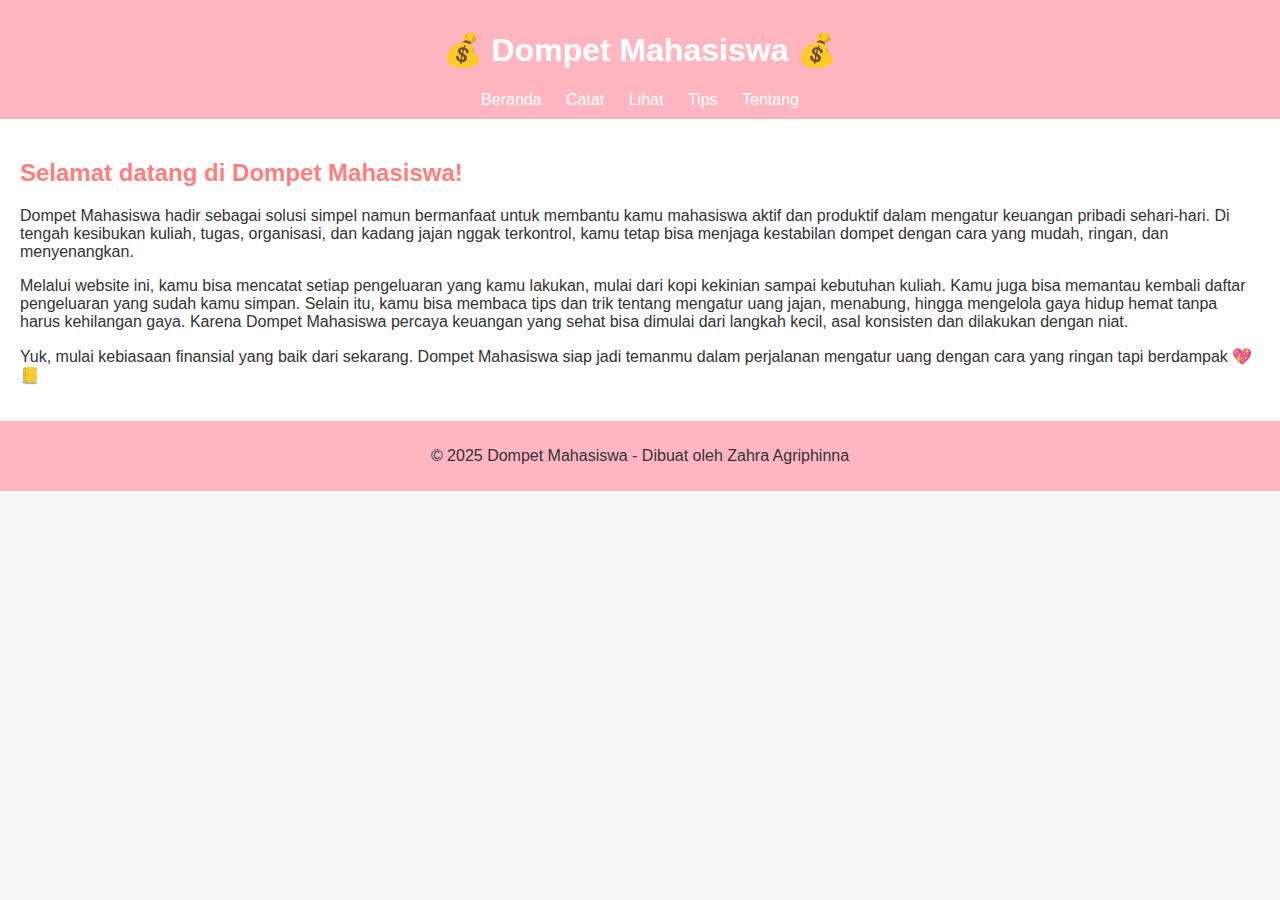
<file: index.html>
<!DOCTYPE html>
<html lang="id">
<head>
  <meta charset="UTF-8" />
  <meta name="viewport" content="width=device-width, initial-scale=1.0" />
  <title>Dompet Mahasiswa</title>
  <link rel="stylesheet" href="style.css" />
</head>
<body>
  <header>
    <h1>💰 Dompet Mahasiswa 💰</h1>
    <nav>
      <a href="index.html">Beranda</a>
      <a href="catat.html">Catat</a>
      <a href="lihat.html">Lihat</a>
      <a href="tips.html">Tips</a>
      <a href="tentang.html">Tentang</a>
    </nav>
  </header>

  <main>
    <h2>Selamat datang di Dompet Mahasiswa!</h2>
    <p>
        Dompet Mahasiswa hadir sebagai solusi simpel namun bermanfaat untuk membantu kamu mahasiswa aktif dan produktif dalam mengatur keuangan pribadi sehari-hari. Di tengah kesibukan kuliah, tugas, organisasi, dan kadang jajan nggak terkontrol, kamu tetap bisa menjaga kestabilan dompet dengan cara yang mudah, ringan, dan menyenangkan.
      </p>
      <p>
        Melalui website ini, kamu bisa mencatat setiap pengeluaran yang kamu lakukan, mulai dari kopi kekinian sampai kebutuhan kuliah. Kamu juga bisa memantau kembali daftar pengeluaran yang sudah kamu simpan. Selain itu, kamu bisa membaca tips dan trik tentang mengatur uang jajan, menabung, hingga mengelola gaya hidup hemat tanpa harus kehilangan gaya. Karena Dompet Mahasiswa percaya keuangan yang sehat bisa dimulai dari langkah kecil, asal konsisten dan dilakukan dengan niat.
      </p>
      <p>
        Yuk, mulai kebiasaan finansial yang baik dari sekarang. Dompet Mahasiswa siap jadi temanmu dalam perjalanan mengatur uang dengan cara yang ringan tapi berdampak 💖📒
      </p>
  </main>

  <footer>
    <p>&copy; 2025 Dompet Mahasiswa - Dibuat oleh Zahra Agriphinna</p>
  </footer>
</body>
</html>
</file>
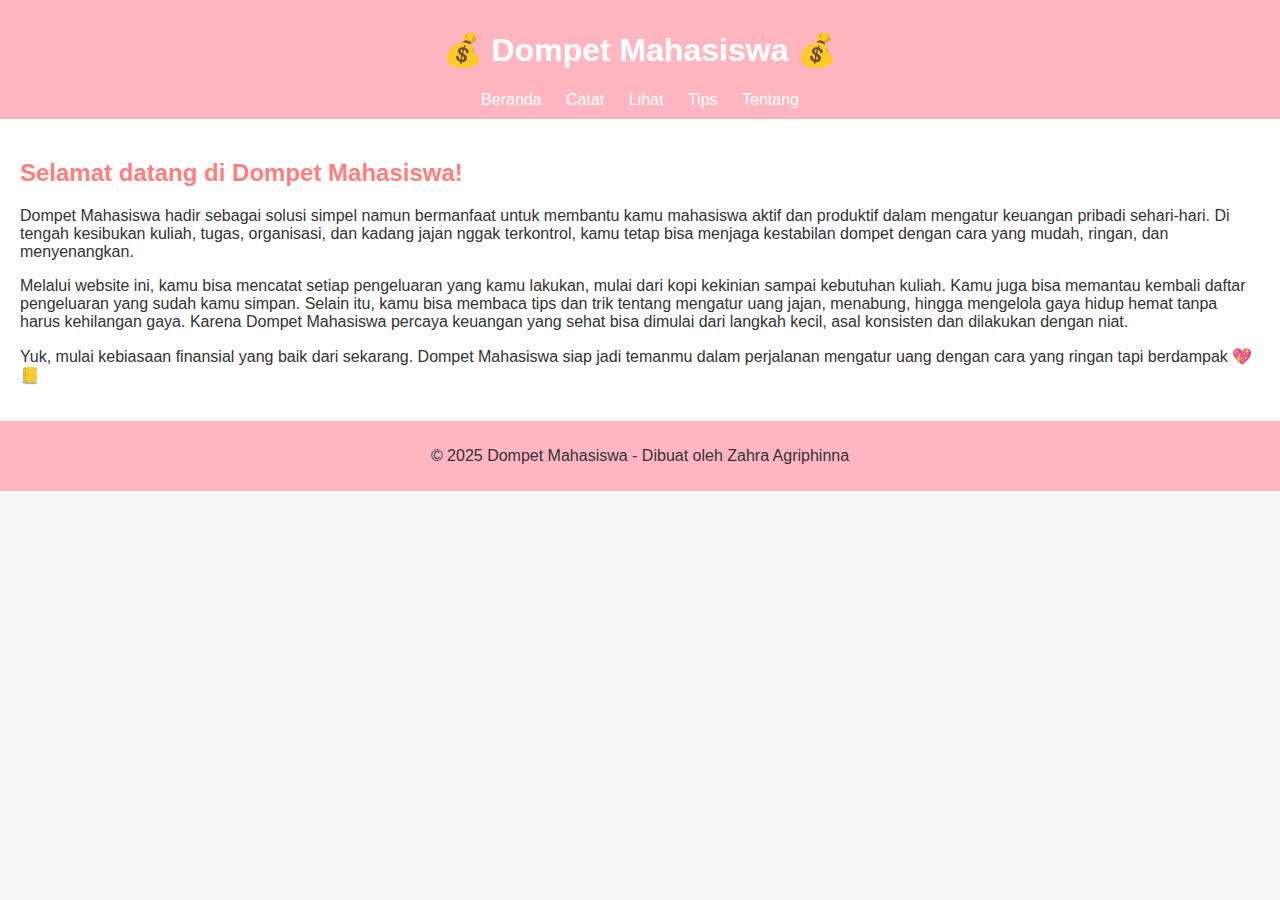
<file: utp/index.html>
<!DOCTYPE html>
<html lang="id">
<head>
  <meta charset="UTF-8" />
  <meta name="viewport" content="width=device-width, initial-scale=1.0" />
  <title>Dompet Mahasiswa</title>
  <link rel="stylesheet" href="style.css" />
</head>
<body>
  <header>
    <h1>💰 Dompet Mahasiswa 💰</h1>
    <nav>
      <a href="index.html">Beranda</a>
      <a href="catat.html">Catat</a>
      <a href="lihat.html">Lihat</a>
      <a href="tips.html">Tips</a>
      <a href="tentang.html">Tentang</a>
    </nav>
  </header>

  <main>
    <h2>Selamat datang di Dompet Mahasiswa!</h2>
    <p>
        Dompet Mahasiswa hadir sebagai solusi simpel namun bermanfaat untuk membantu kamu mahasiswa aktif dan produktif dalam mengatur keuangan pribadi sehari-hari. Di tengah kesibukan kuliah, tugas, organisasi, dan kadang jajan nggak terkontrol, kamu tetap bisa menjaga kestabilan dompet dengan cara yang mudah, ringan, dan menyenangkan.
      </p>
      <p>
        Melalui website ini, kamu bisa mencatat setiap pengeluaran yang kamu lakukan, mulai dari kopi kekinian sampai kebutuhan kuliah. Kamu juga bisa memantau kembali daftar pengeluaran yang sudah kamu simpan. Selain itu, kamu bisa membaca tips dan trik tentang mengatur uang jajan, menabung, hingga mengelola gaya hidup hemat tanpa harus kehilangan gaya. Karena Dompet Mahasiswa percaya keuangan yang sehat bisa dimulai dari langkah kecil, asal konsisten dan dilakukan dengan niat.
      </p>
      <p>
        Yuk, mulai kebiasaan finansial yang baik dari sekarang. Dompet Mahasiswa siap jadi temanmu dalam perjalanan mengatur uang dengan cara yang ringan tapi berdampak 💖📒
      </p>
  </main>

  <footer>
    <p>&copy; 2025 Dompet Mahasiswa - Dibuat oleh Zahra Agriphinna</p>
  </footer>
</body>
</html>
</file>
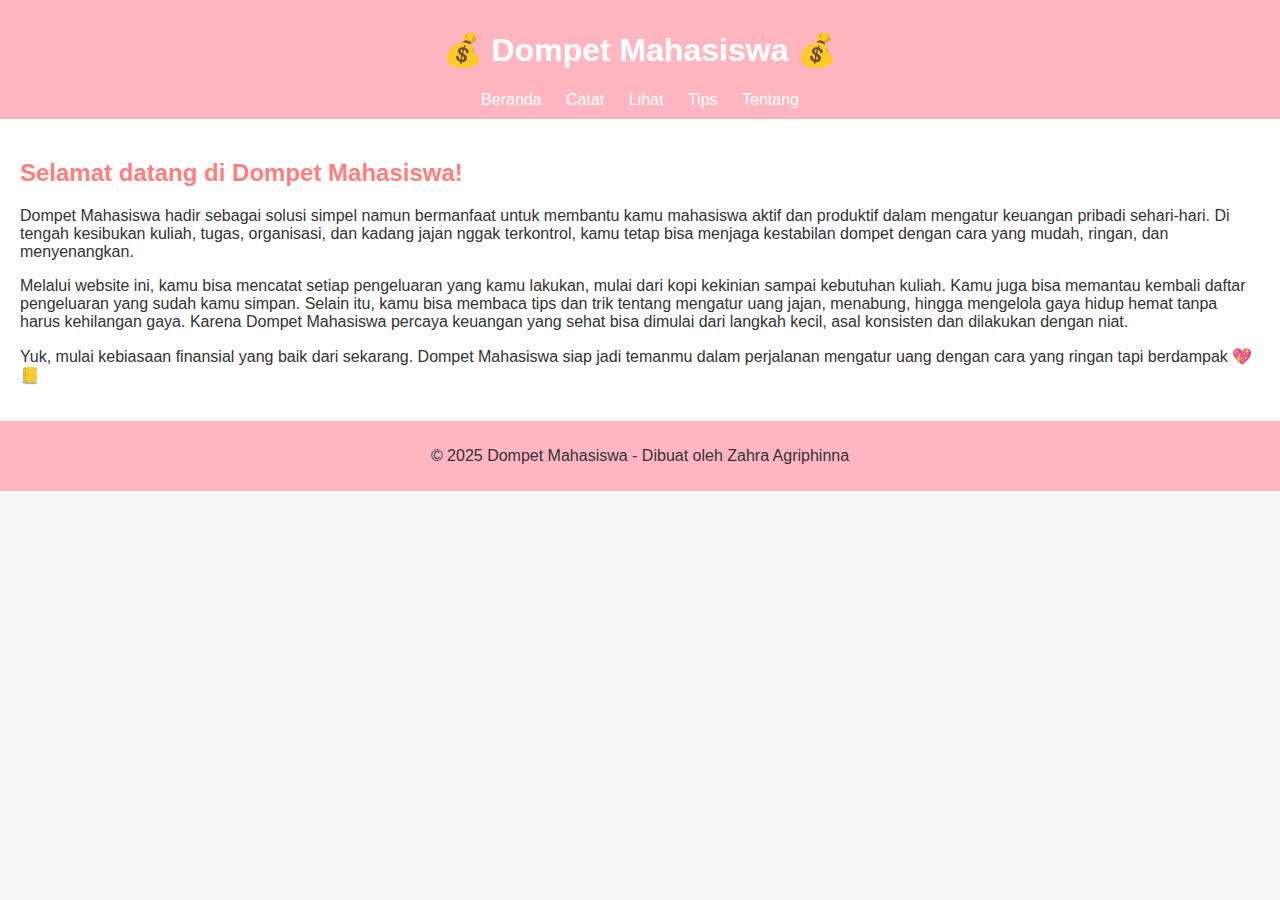
<file: utpweb/index.html>
<!DOCTYPE html>
<html lang="id">
<head>
  <meta charset="UTF-8" />
  <meta name="viewport" content="width=device-width, initial-scale=1.0" />
  <title>Dompet Mahasiswa</title>
  <link rel="stylesheet" href="style.css"/>
</head>
<body>
  <header>
    <h1>💰 Dompet Mahasiswa 💰</h1>
    <nav>
      <a href="index.html">Beranda</a>
      <a href="catat.html">Catat</a>
      <a href="lihat.html">Lihat</a>
      <a href="tips.html">Tips</a>
      <a href="tentang.html">Tentang</a>
    </nav>
  </header>

  <main>
    <h2>Selamat datang di Dompet Mahasiswa!</h2>
    <p>
        Dompet Mahasiswa hadir sebagai solusi simpel namun bermanfaat untuk membantu kamu mahasiswa aktif dan produktif dalam mengatur keuangan pribadi sehari-hari. Di tengah kesibukan kuliah, tugas, organisasi, dan kadang jajan nggak terkontrol, kamu tetap bisa menjaga kestabilan dompet dengan cara yang mudah, ringan, dan menyenangkan.
      </p>
      <p>
        Melalui website ini, kamu bisa mencatat setiap pengeluaran yang kamu lakukan, mulai dari kopi kekinian sampai kebutuhan kuliah. Kamu juga bisa memantau kembali daftar pengeluaran yang sudah kamu simpan. Selain itu, kamu bisa membaca tips dan trik tentang mengatur uang jajan, menabung, hingga mengelola gaya hidup hemat tanpa harus kehilangan gaya. Karena Dompet Mahasiswa percaya keuangan yang sehat bisa dimulai dari langkah kecil, asal konsisten dan dilakukan dengan niat.
      </p>
      <p>
        Yuk, mulai kebiasaan finansial yang baik dari sekarang. Dompet Mahasiswa siap jadi temanmu dalam perjalanan mengatur uang dengan cara yang ringan tapi berdampak 💖📒
      </p>
  </main>

  <footer>
    <p>&copy; 2025 Dompet Mahasiswa - Dibuat oleh Zahra Agriphinna</p>
  </footer>
</body>
</html>
</file>
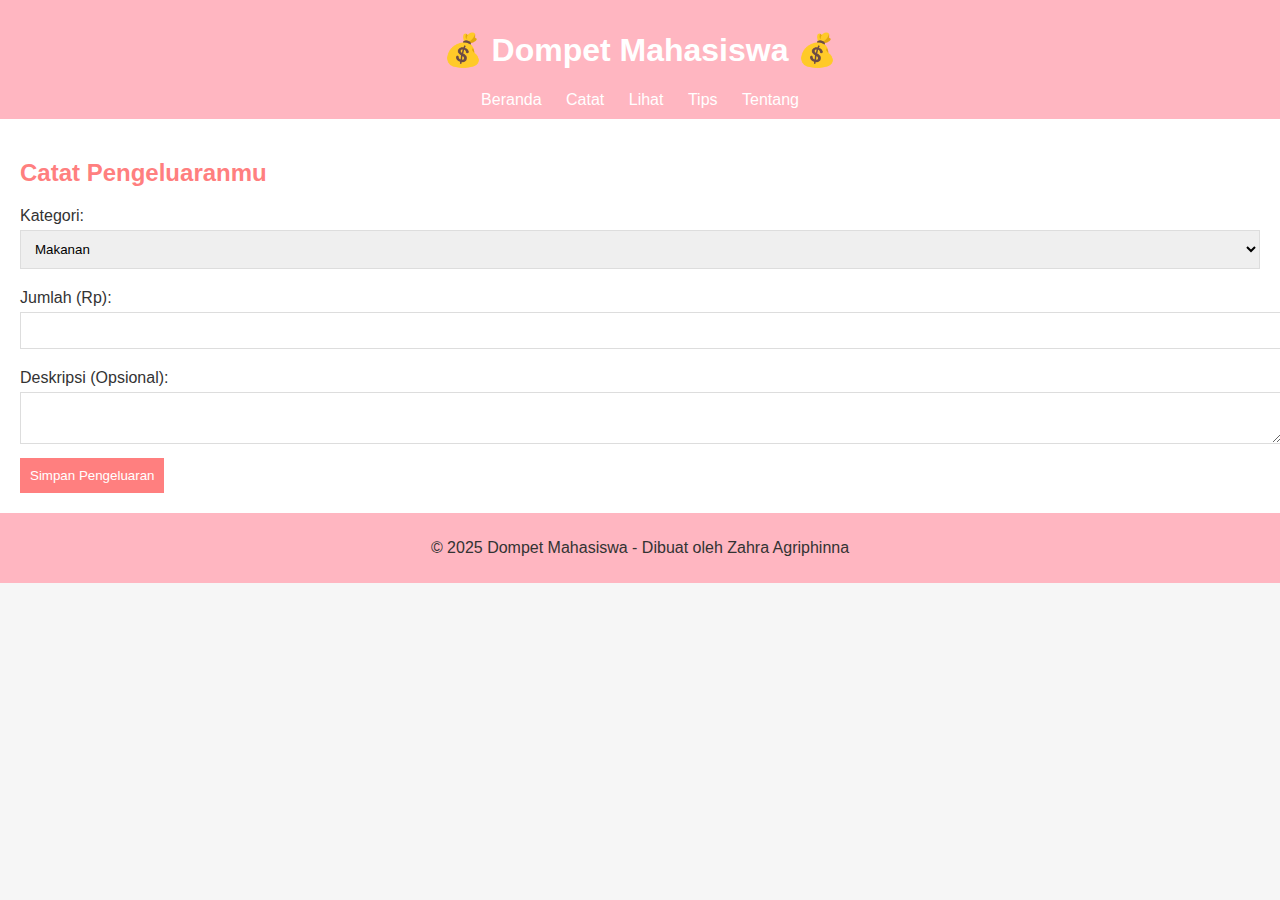
<file: catat.html>
<!DOCTYPE html>
<html lang="id">
<head>
  <meta charset="UTF-8" />
  <meta name="viewport" content="width=device-width, initial-scale=1.0" />
  <title>Catat Pengeluaran - Dompet Mahasiswa</title>
  <link rel="stylesheet" href="style.css" />
  <script>
    document.addEventListener('DOMContentLoaded', () => {
      const form = document.getElementById('pengeluaran-form');
      form.addEventListener('submit', function (event) {
        event.preventDefault();
        
        const kategori = document.getElementById('kategori').value;
        const jumlah = document.getElementById('jumlah').value;
        const deskripsi = document.getElementById('deskripsi').value;
        const tanggal = new Date().toLocaleDateString();

        const pengeluaran = {
          tanggal: tanggal,
          kategori: kategori,
          jumlah: jumlah,
          deskripsi: deskripsi
        };

        const pengeluaranList = JSON.parse(localStorage.getItem('pengeluaran')) || [];
        pengeluaranList.push(pengeluaran);
        localStorage.setItem('pengeluaran', JSON.stringify(pengeluaranList));

        form.reset();
        alert('Pengeluaran berhasil disimpan!');
      });
    });
  </script>
</head>
<body>
  <header>
    <h1>💰 Dompet Mahasiswa 💰</h1>
    <nav>
      <a href="index.html">Beranda</a>
      <a href="catat.html">Catat</a>
      <a href="lihat.html">Lihat</a>
      <a href="tips.html">Tips</a>
      <a href="tentang.html">Tentang</a>
    </nav>
  </header>

  <main>
    <h2>Catat Pengeluaranmu</h2>
    <form id="pengeluaran-form">
      <label for="kategori">Kategori:</label>
      <select id="kategori" name="kategori">
        <option value="makanan">Makanan</option>
        <option value="transport">Transportasi</option>
        <option value="hiburan">Hiburan</option>
        <option value="kuliah">Kuliah</option>
        <option value="lainnya">Lainnya</option>
      </select>

      <label for="jumlah">Jumlah (Rp):</label>
      <input type="number" id="jumlah" name="jumlah" required />

      <label for="deskripsi">Deskripsi (Opsional):</label>
      <textarea id="deskripsi" name="deskripsi"></textarea>

      <button type="submit">Simpan Pengeluaran</button>
    </form>
  </main>

  <footer>
    <p>&copy; 2025 Dompet Mahasiswa - Dibuat oleh Zahra Agriphinna</p>
  </footer>
</body>
</html>
</file>
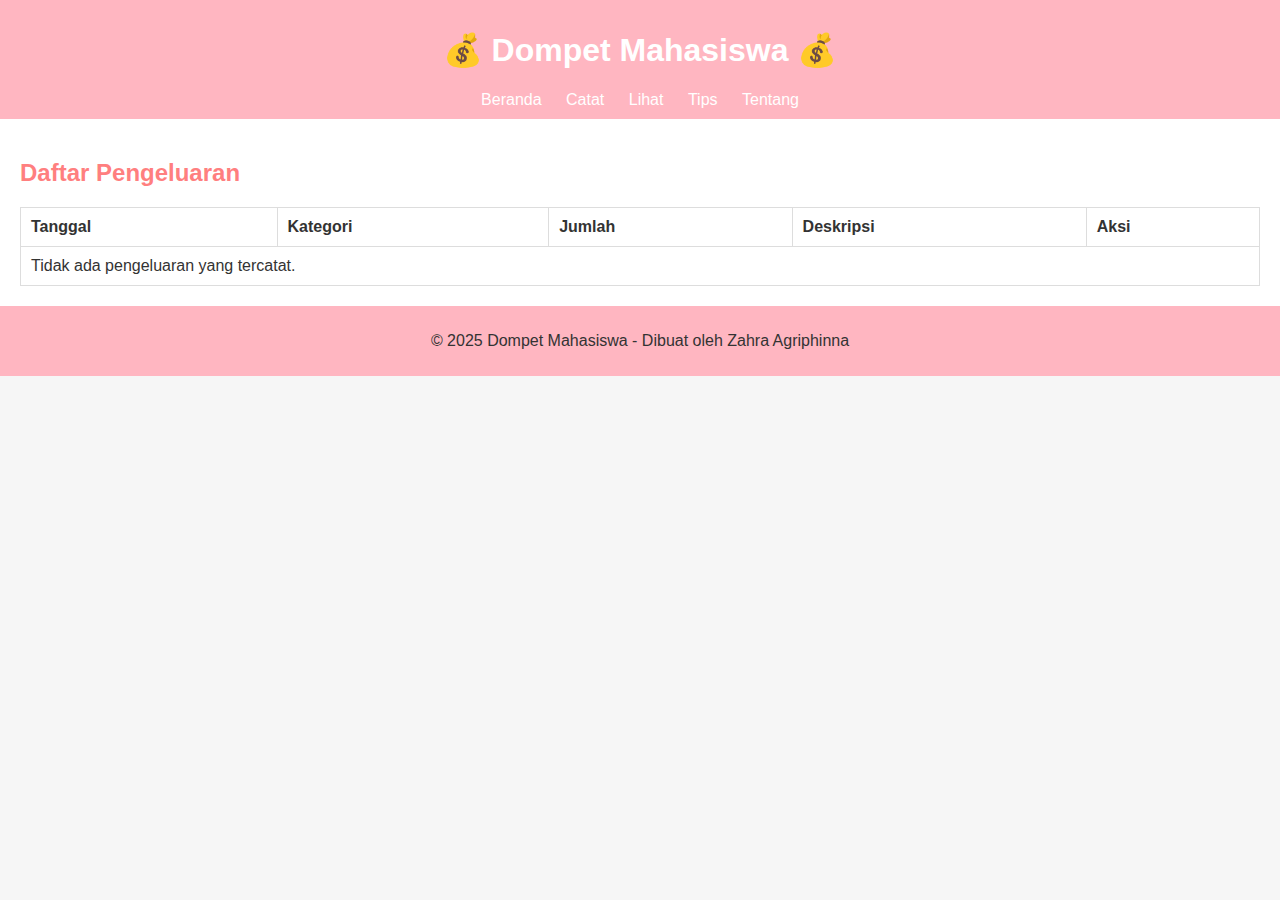
<file: lihat.html>
<!DOCTYPE html>
<html lang="id">
<head>
  <meta charset="UTF-8" />
  <meta name="viewport" content="width=device-width, initial-scale=1.0" />
  <title>Lihat Pengeluaran - Dompet Mahasiswa</title>
  <link rel="stylesheet" href="style.css" />
  <script>
    document.addEventListener('DOMContentLoaded', () => {
      const pengeluaranList = JSON.parse(localStorage.getItem('pengeluaran')) || [];
      const pengeluaranTabel = document.getElementById('pengeluaran-list');

      if (pengeluaranList.length === 0) {
        pengeluaranTabel.innerHTML = '<tr><td colspan="5">Tidak ada pengeluaran yang tercatat.</td></tr>';
      } else {
        pengeluaranList.forEach((pengeluaran, index) => {
          const tr = document.createElement('tr');
          tr.innerHTML = `
            <td>${pengeluaran.tanggal}</td>
            <td>${pengeluaran.kategori}</td>
            <td>Rp ${pengeluaran.jumlah}</td>
            <td>${pengeluaran.deskripsi || '-'}</td>
            <td><button class="hapus-btn" data-index="${index}">Hapus</button></td>
          `;
          pengeluaranTabel.appendChild(tr);
        });

        const hapusBtns = document.querySelectorAll('.hapus-btn');
        hapusBtns.forEach(btn => {
          btn.addEventListener('click', function () {
            const index = this.getAttribute('data-index');
            hapusPengeluaran(index);
          });
        });
      }
    });

    function hapusPengeluaran(index) {
      let pengeluaranList = JSON.parse(localStorage.getItem('pengeluaran')) || [];
      pengeluaranList.splice(index, 1);
      localStorage.setItem('pengeluaran', JSON.stringify(pengeluaranList));
      location.reload();
    }
  </script>
</head>
<body>
  <header>
    <h1>💰 Dompet Mahasiswa 💰</h1>
    <nav>
      <a href="index.html">Beranda</a>
      <a href="catat.html">Catat</a>
      <a href="lihat.html">Lihat</a>
      <a href="tips.html">Tips</a>
      <a href="tentang.html">Tentang</a>
    </nav>
  </header>

  <main>
    <h2>Daftar Pengeluaran</h2>
    <table>
      <thead>
        <tr>
          <th>Tanggal</th>
          <th>Kategori</th>
          <th>Jumlah</th>
          <th>Deskripsi</th>
          <th>Aksi</th>
        </tr>
      </thead>
      <tbody id="pengeluaran-list">
        <!-- Pengeluaran akan muncul di sini -->
      </tbody>
    </table>
  </main>

  <footer>
    <p>&copy; 2025 Dompet Mahasiswa - Dibuat oleh Zahra Agriphinna</p>
  </footer>
</body>
</html>
</file>
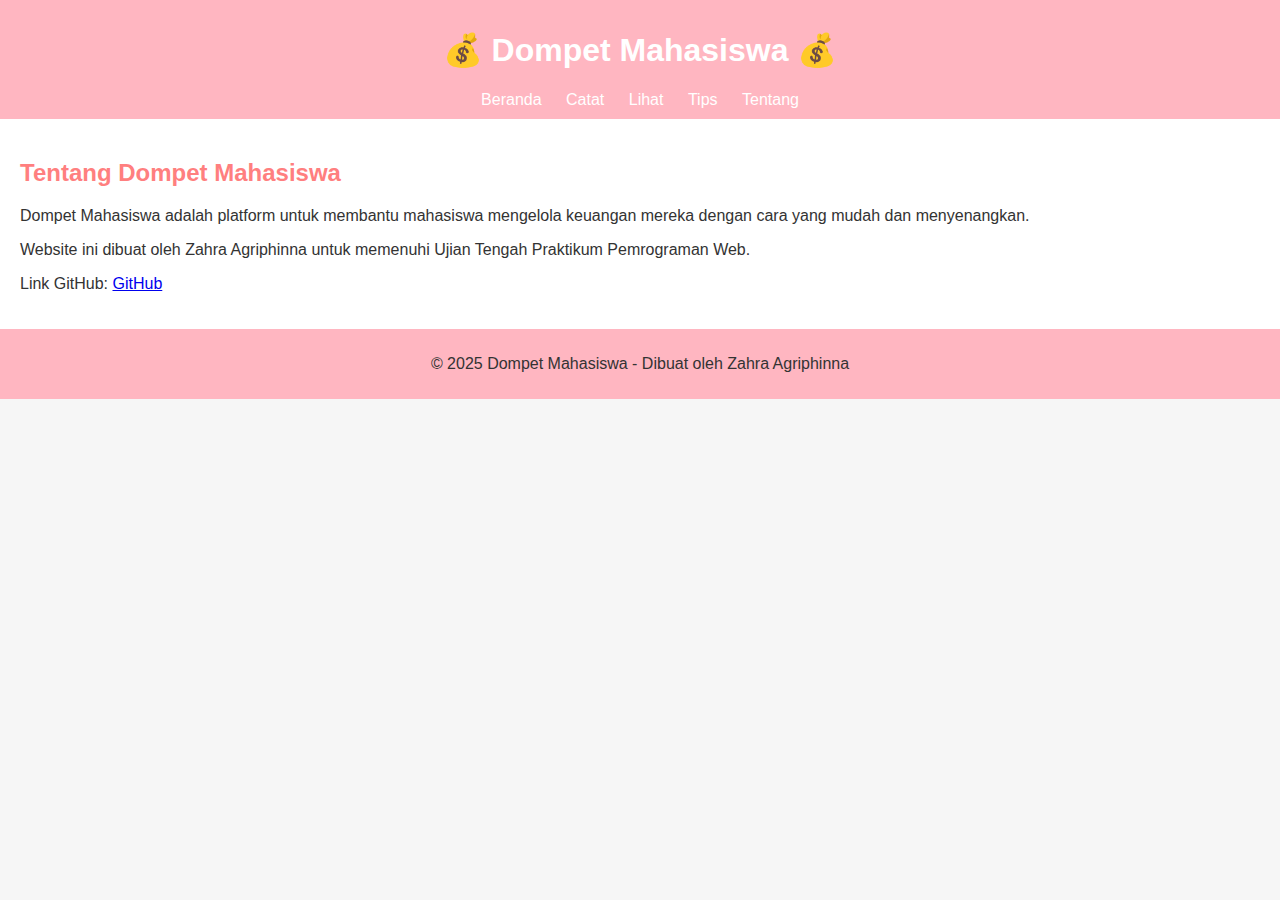
<file: tentang.html>
<!DOCTYPE html>
<html lang="id">
<head>
  <meta charset="UTF-8" />
  <meta name="viewport" content="width=device-width, initial-scale=1.0" />
  <title>Tentang - Dompet Mahasiswa</title>
  <link rel="stylesheet" href="style.css" />
</head>
<body>
  <header>
    <h1>💰 Dompet Mahasiswa 💰</h1>
    <nav>
      <a href="index.html">Beranda</a>
      <a href="catat.html">Catat</a>
      <a href="lihat.html">Lihat</a>
      <a href="tips.html">Tips</a>
      <a href="tentang.html">Tentang</a>
    </nav>
  </header>

  <main>
    <h2>Tentang Dompet Mahasiswa</h2>
    <p>Dompet Mahasiswa adalah platform untuk membantu mahasiswa mengelola keuangan mereka dengan cara yang mudah dan menyenangkan.</p>
    <p>Website ini dibuat oleh Zahra Agriphinna untuk memenuhi Ujian Tengah Praktikum Pemrograman Web.</p>
    <p>Link GitHub: <a href="https://github.com/kindlouve">GitHub</a></p>
  </main>

  <footer>
    <p>&copy; 2025 Dompet Mahasiswa - Dibuat oleh Zahra Agriphinna</p>
  </footer>
</body>
</html>
</file>
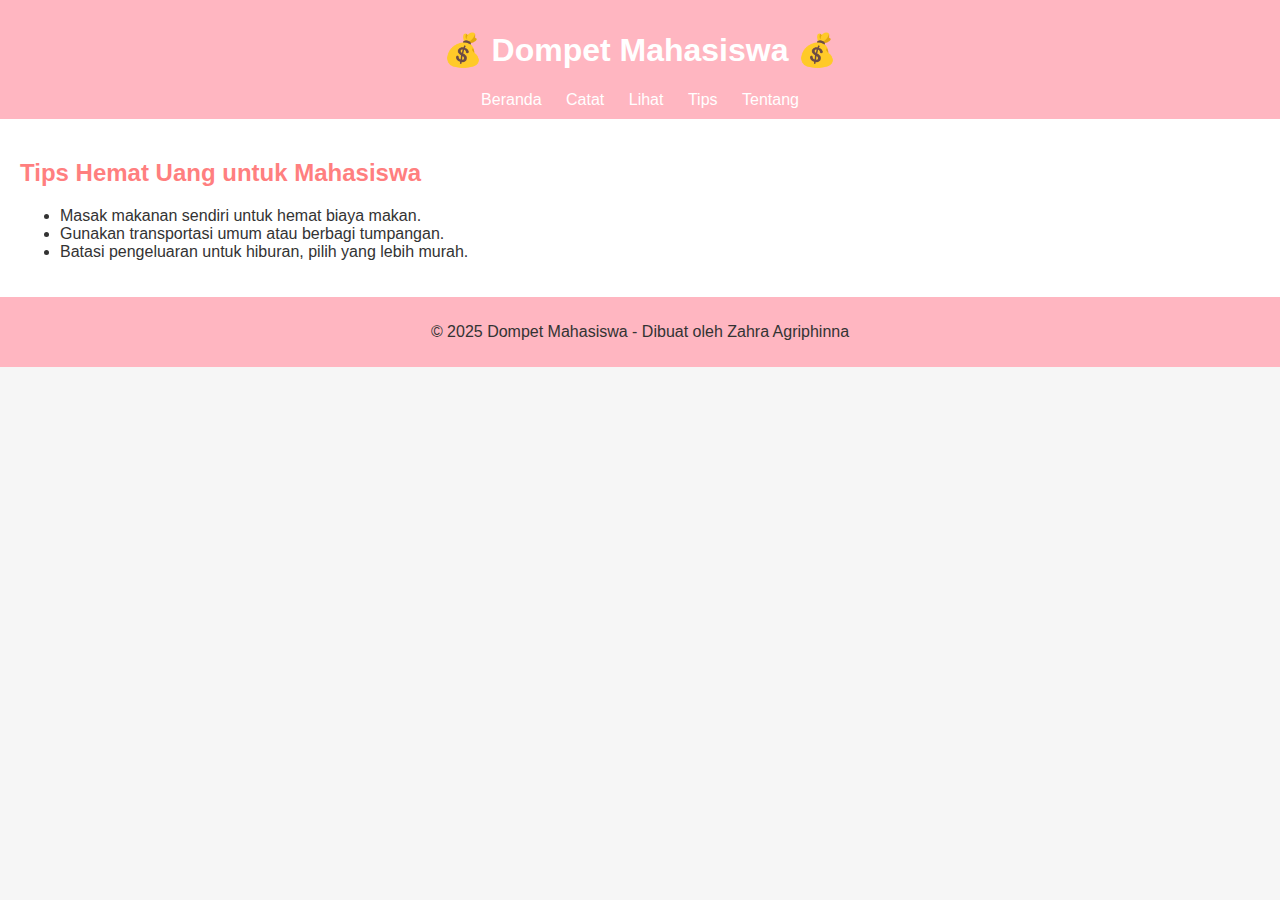
<file: tips.html>
<!DOCTYPE html>
<html lang="id">
<head>
  <meta charset="UTF-8" />
  <meta name="viewport" content="width=device-width, initial-scale=1.0" />
  <title>Tips Hemat - Dompet Mahasiswa</title>
  <link rel="stylesheet" href="style.css" />
</head>
<body>
  <header>
    <h1>💰 Dompet Mahasiswa 💰</h1>
    <nav>
      <a href="index.html">Beranda</a>
      <a href="catat.html">Catat</a>
      <a href="lihat.html">Lihat</a>
      <a href="tips.html">Tips</a>
      <a href="tentang.html">Tentang</a>
    </nav>
  </header>

  <main>
    <h2>Tips Hemat Uang untuk Mahasiswa</h2>
    <ul>
      <li>Masak makanan sendiri untuk hemat biaya makan.</li>
      <li>Gunakan transportasi umum atau berbagi tumpangan.</li>
      <li>Batasi pengeluaran untuk hiburan, pilih yang lebih murah.</li>
    </ul>
  </main>

  <footer>
    <p>&copy; 2025 Dompet Mahasiswa - Dibuat oleh Zahra Agriphinna</p>
  </footer>
</body>
</html>
</file>
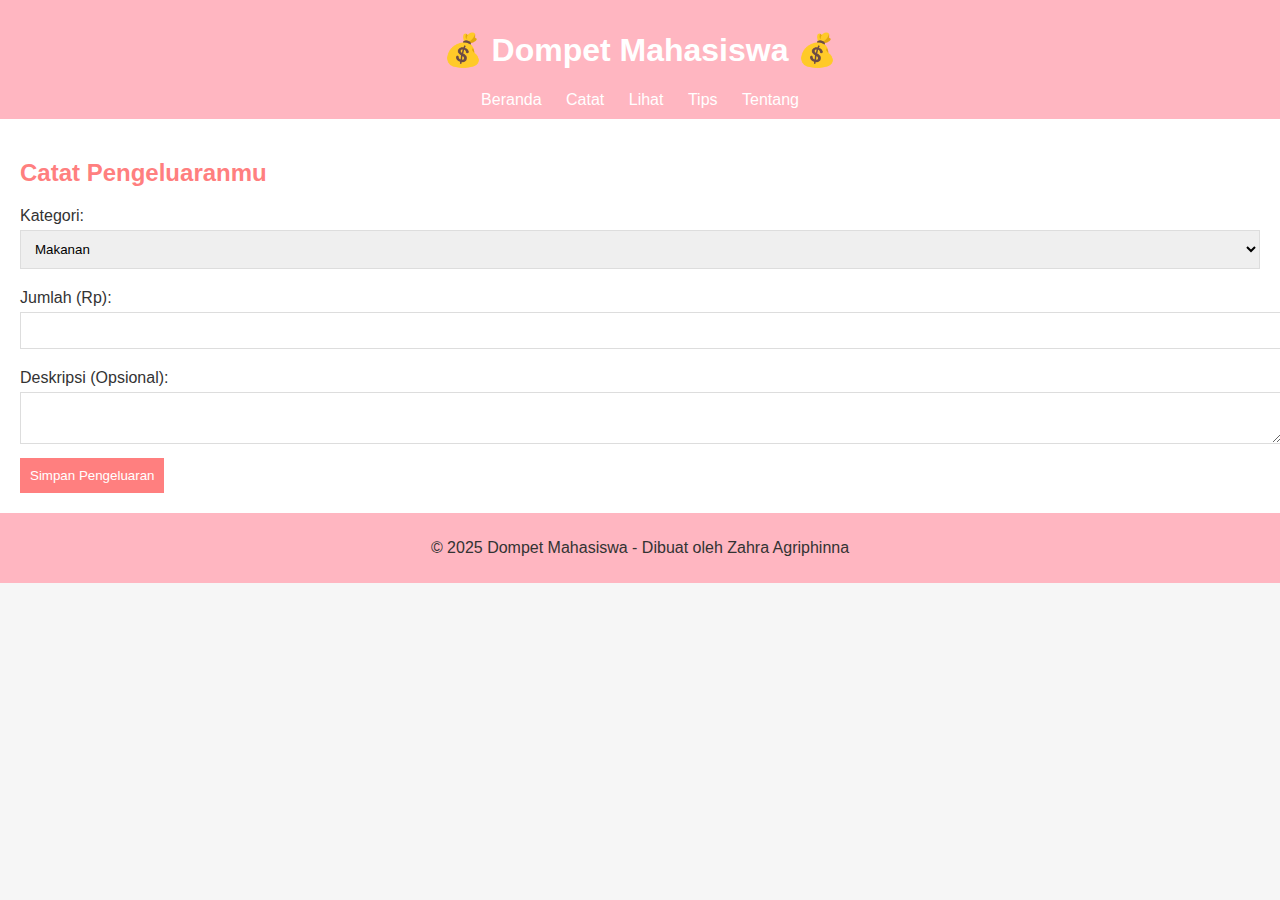
<file: utp/catat.html>
<!DOCTYPE html>
<html lang="id">
<head>
  <meta charset="UTF-8" />
  <meta name="viewport" content="width=device-width, initial-scale=1.0" />
  <title>Catat Pengeluaran - Dompet Mahasiswa</title>
  <link rel="stylesheet" href="style.css" />
  <script>
    document.addEventListener('DOMContentLoaded', () => {
      const form = document.getElementById('pengeluaran-form');
      form.addEventListener('submit', function (event) {
        event.preventDefault();
        
        const kategori = document.getElementById('kategori').value;
        const jumlah = document.getElementById('jumlah').value;
        const deskripsi = document.getElementById('deskripsi').value;
        const tanggal = new Date().toLocaleDateString();

        const pengeluaran = {
          tanggal: tanggal,
          kategori: kategori,
          jumlah: jumlah,
          deskripsi: deskripsi
        };

        const pengeluaranList = JSON.parse(localStorage.getItem('pengeluaran')) || [];
        pengeluaranList.push(pengeluaran);
        localStorage.setItem('pengeluaran', JSON.stringify(pengeluaranList));

        form.reset();
        alert('Pengeluaran berhasil disimpan!');
      });
    });
  </script>
</head>
<body>
  <header>
    <h1>💰 Dompet Mahasiswa 💰</h1>
    <nav>
      <a href="index.html">Beranda</a>
      <a href="catat.html">Catat</a>
      <a href="lihat.html">Lihat</a>
      <a href="tips.html">Tips</a>
      <a href="tentang.html">Tentang</a>
    </nav>
  </header>

  <main>
    <h2>Catat Pengeluaranmu</h2>
    <form id="pengeluaran-form">
      <label for="kategori">Kategori:</label>
      <select id="kategori" name="kategori">
        <option value="makanan">Makanan</option>
        <option value="transport">Transportasi</option>
        <option value="hiburan">Hiburan</option>
        <option value="kuliah">Kuliah</option>
        <option value="lainnya">Lainnya</option>
      </select>

      <label for="jumlah">Jumlah (Rp):</label>
      <input type="number" id="jumlah" name="jumlah" required />

      <label for="deskripsi">Deskripsi (Opsional):</label>
      <textarea id="deskripsi" name="deskripsi"></textarea>

      <button type="submit">Simpan Pengeluaran</button>
    </form>
  </main>

  <footer>
    <p>&copy; 2025 Dompet Mahasiswa - Dibuat oleh Zahra Agriphinna</p>
  </footer>
</body>
</html>
</file>
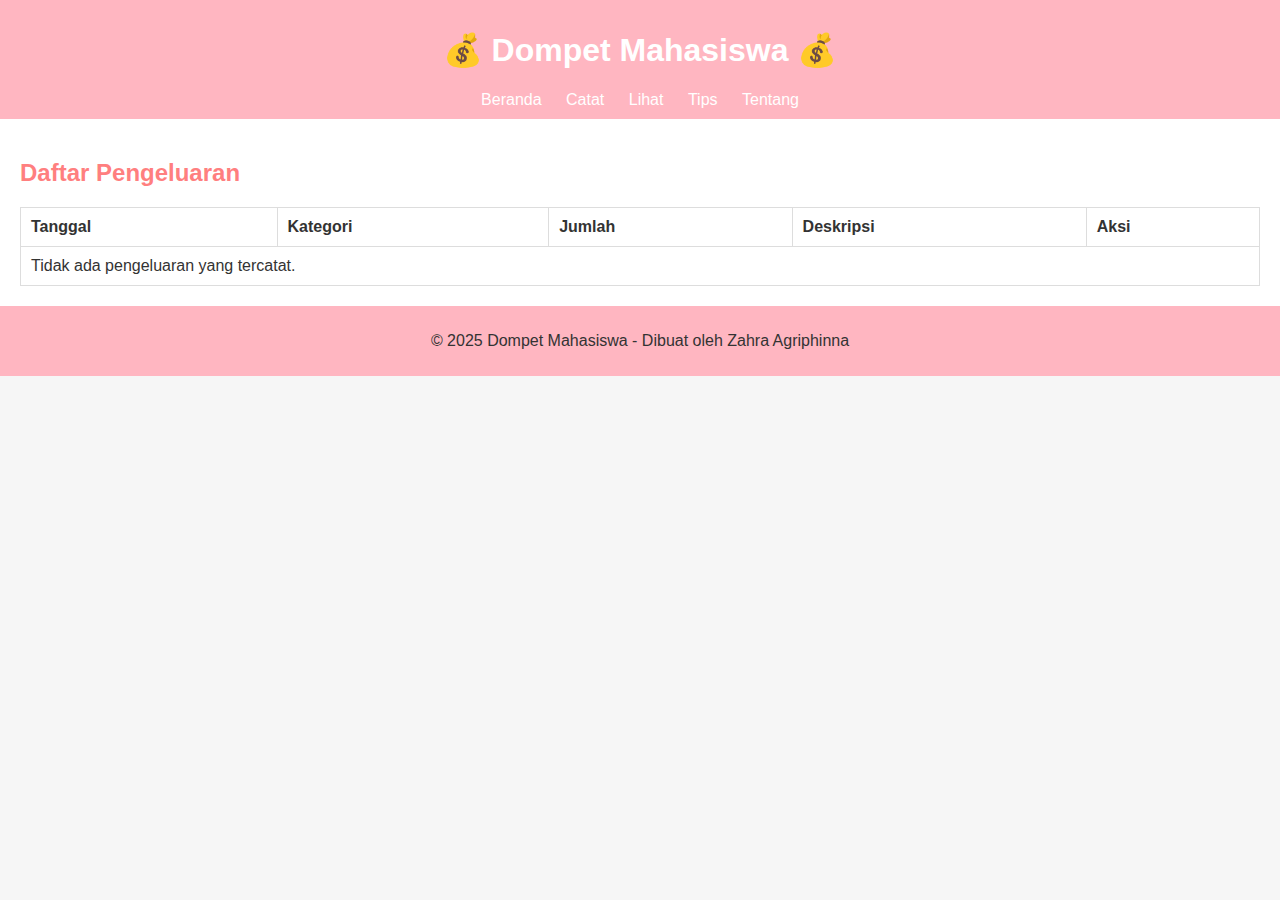
<file: utp/lihat.html>
<!DOCTYPE html>
<html lang="id">
<head>
  <meta charset="UTF-8" />
  <meta name="viewport" content="width=device-width, initial-scale=1.0" />
  <title>Lihat Pengeluaran - Dompet Mahasiswa</title>
  <link rel="stylesheet" href="style.css" />
  <script>
    document.addEventListener('DOMContentLoaded', () => {
      const pengeluaranList = JSON.parse(localStorage.getItem('pengeluaran')) || [];
      const pengeluaranTabel = document.getElementById('pengeluaran-list');

      if (pengeluaranList.length === 0) {
        pengeluaranTabel.innerHTML = '<tr><td colspan="5">Tidak ada pengeluaran yang tercatat.</td></tr>';
      } else {
        pengeluaranList.forEach((pengeluaran, index) => {
          const tr = document.createElement('tr');
          tr.innerHTML = `
            <td>${pengeluaran.tanggal}</td>
            <td>${pengeluaran.kategori}</td>
            <td>Rp ${pengeluaran.jumlah}</td>
            <td>${pengeluaran.deskripsi || '-'}</td>
            <td><button class="hapus-btn" data-index="${index}">Hapus</button></td>
          `;
          pengeluaranTabel.appendChild(tr);
        });

        const hapusBtns = document.querySelectorAll('.hapus-btn');
        hapusBtns.forEach(btn => {
          btn.addEventListener('click', function () {
            const index = this.getAttribute('data-index');
            hapusPengeluaran(index);
          });
        });
      }
    });

    function hapusPengeluaran(index) {
      let pengeluaranList = JSON.parse(localStorage.getItem('pengeluaran')) || [];
      pengeluaranList.splice(index, 1);
      localStorage.setItem('pengeluaran', JSON.stringify(pengeluaranList));
      location.reload();
    }
  </script>
</head>
<body>
  <header>
    <h1>💰 Dompet Mahasiswa 💰</h1>
    <nav>
      <a href="index.html">Beranda</a>
      <a href="catat.html">Catat</a>
      <a href="lihat.html">Lihat</a>
      <a href="tips.html">Tips</a>
      <a href="tentang.html">Tentang</a>
    </nav>
  </header>

  <main>
    <h2>Daftar Pengeluaran</h2>
    <table>
      <thead>
        <tr>
          <th>Tanggal</th>
          <th>Kategori</th>
          <th>Jumlah</th>
          <th>Deskripsi</th>
          <th>Aksi</th>
        </tr>
      </thead>
      <tbody id="pengeluaran-list">
        <!-- Pengeluaran akan muncul di sini -->
      </tbody>
    </table>
  </main>

  <footer>
    <p>&copy; 2025 Dompet Mahasiswa - Dibuat oleh Zahra Agriphinna</p>
  </footer>
</body>
</html>
</file>
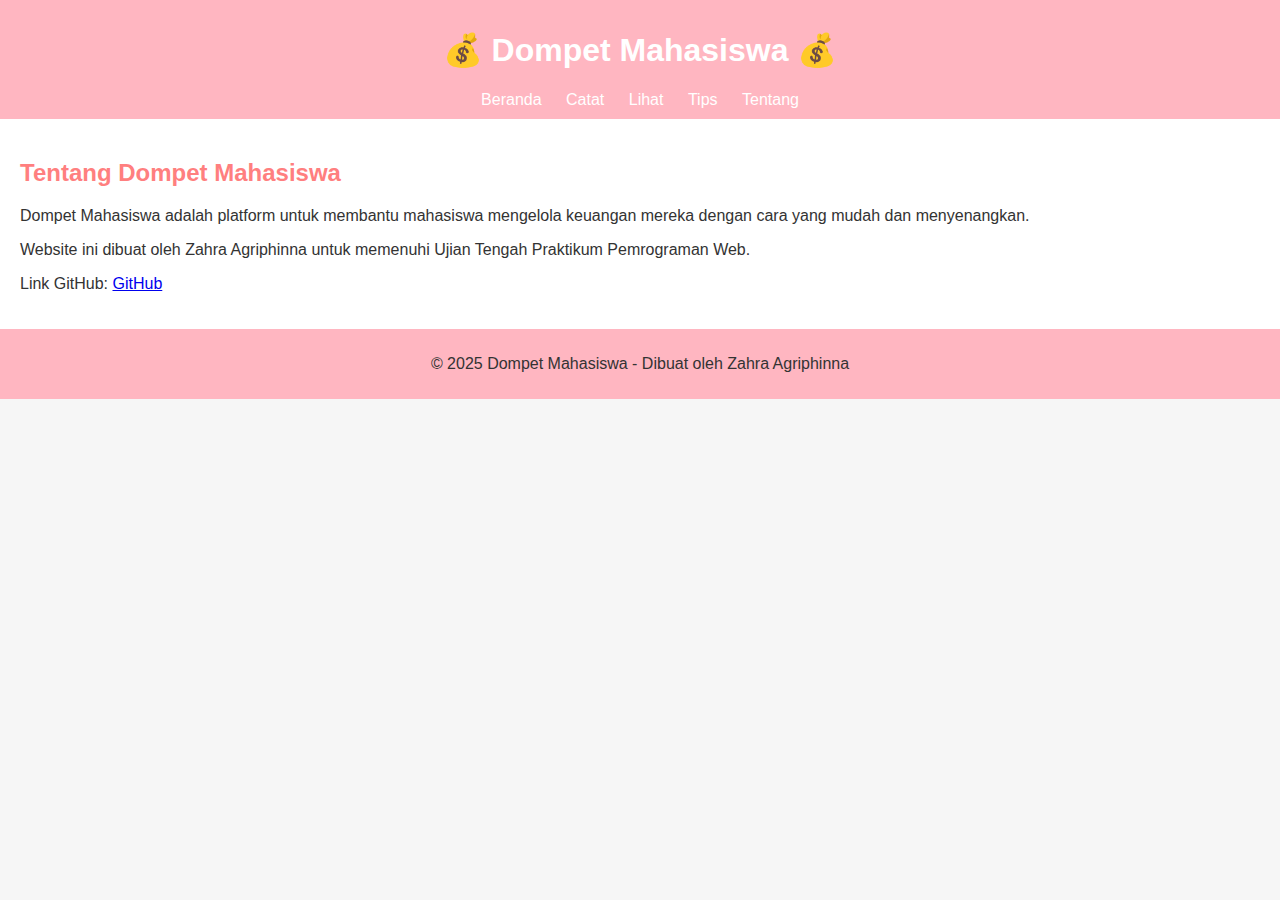
<file: utp/tentang.html>
<!DOCTYPE html>
<html lang="id">
<head>
  <meta charset="UTF-8" />
  <meta name="viewport" content="width=device-width, initial-scale=1.0" />
  <title>Tentang - Dompet Mahasiswa</title>
  <link rel="stylesheet" href="style.css" />
</head>
<body>
  <header>
    <h1>💰 Dompet Mahasiswa 💰</h1>
    <nav>
      <a href="index.html">Beranda</a>
      <a href="catat.html">Catat</a>
      <a href="lihat.html">Lihat</a>
      <a href="tips.html">Tips</a>
      <a href="tentang.html">Tentang</a>
    </nav>
  </header>

  <main>
    <h2>Tentang Dompet Mahasiswa</h2>
    <p>Dompet Mahasiswa adalah platform untuk membantu mahasiswa mengelola keuangan mereka dengan cara yang mudah dan menyenangkan.</p>
    <p>Website ini dibuat oleh Zahra Agriphinna untuk memenuhi Ujian Tengah Praktikum Pemrograman Web.</p>
    <p>Link GitHub: <a href="https://github.com/kindlouve">GitHub</a></p>
  </main>

  <footer>
    <p>&copy; 2025 Dompet Mahasiswa - Dibuat oleh Zahra Agriphinna</p>
  </footer>
</body>
</html>
</file>
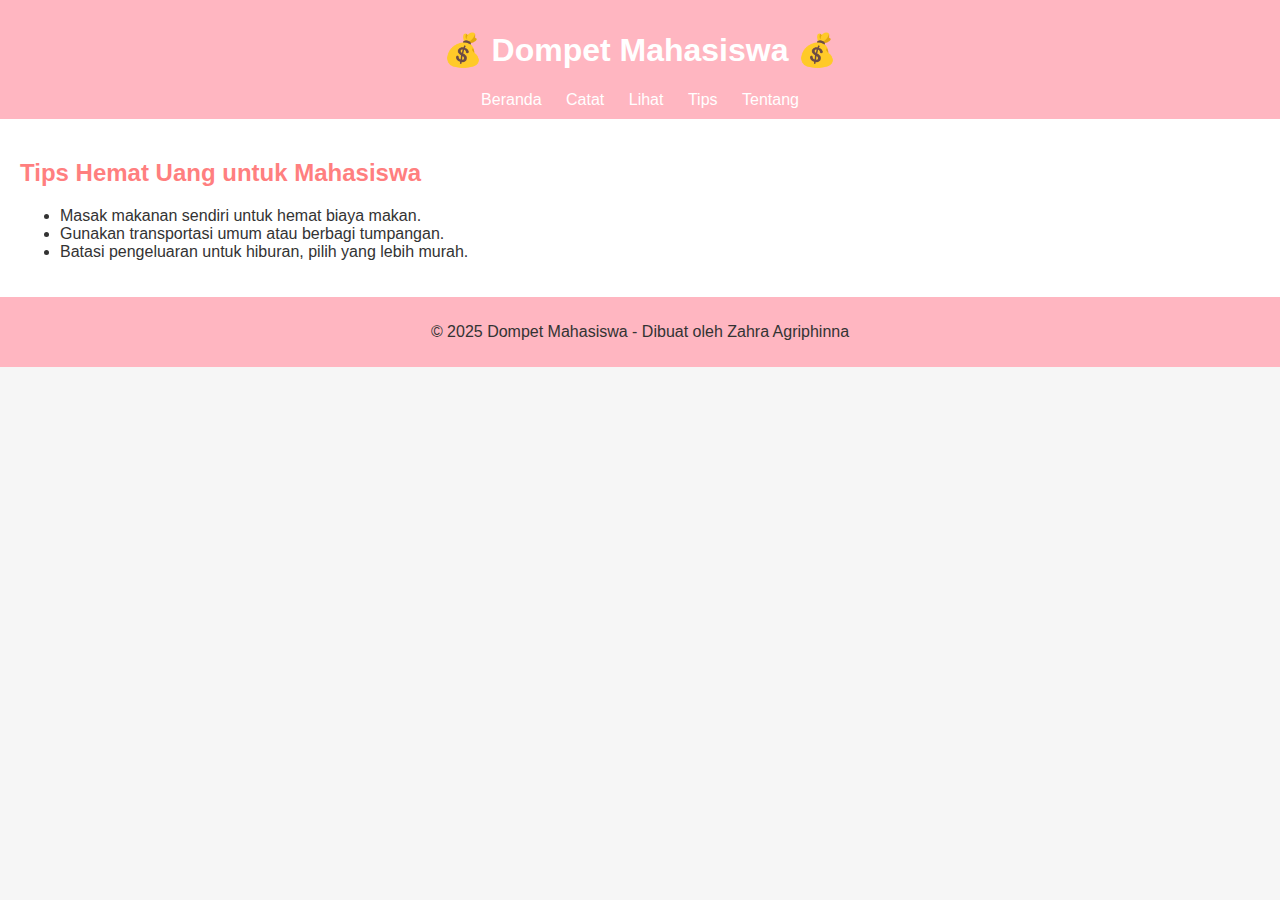
<file: utp/tips.html>
<!DOCTYPE html>
<html lang="id">
<head>
  <meta charset="UTF-8" />
  <meta name="viewport" content="width=device-width, initial-scale=1.0" />
  <title>Tips Hemat - Dompet Mahasiswa</title>
  <link rel="stylesheet" href="style.css" />
</head>
<body>
  <header>
    <h1>💰 Dompet Mahasiswa 💰</h1>
    <nav>
      <a href="index.html">Beranda</a>
      <a href="catat.html">Catat</a>
      <a href="lihat.html">Lihat</a>
      <a href="tips.html">Tips</a>
      <a href="tentang.html">Tentang</a>
    </nav>
  </header>

  <main>
    <h2>Tips Hemat Uang untuk Mahasiswa</h2>
    <ul>
      <li>Masak makanan sendiri untuk hemat biaya makan.</li>
      <li>Gunakan transportasi umum atau berbagi tumpangan.</li>
      <li>Batasi pengeluaran untuk hiburan, pilih yang lebih murah.</li>
    </ul>
  </main>

  <footer>
    <p>&copy; 2025 Dompet Mahasiswa - Dibuat oleh Zahra Agriphinna</p>
  </footer>
</body>
</html>
</file>
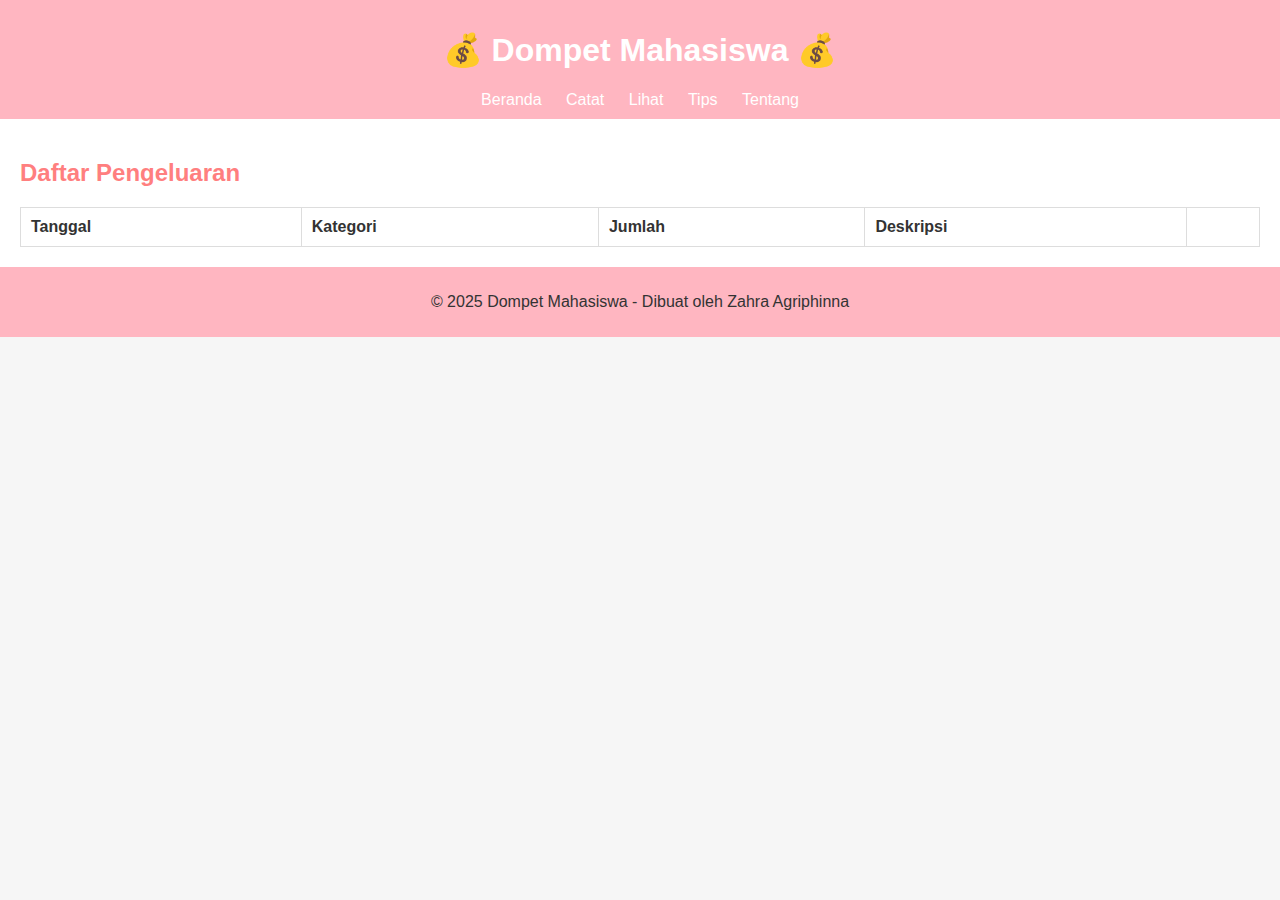
<file: utpweb/lihat.html>
<!DOCTYPE html>
<html lang="id">
<head>
  <meta charset="UTF-8" />
  <meta name="viewport" content="width=device-width, initial-scale=1.0" />
  <title>Lihat Pengeluaran - Dompet Mahasiswa</title>
  <link rel="stylesheet" href="style.css" />
  <script>
    document.addEventListener('DOMContentLoaded', () => {
      const pengeluaranList = JSON.parse(localStorage.getItem('pengeluaran')) || [];
      const pengeluaranTabel = document.getElementById('pengeluaran-list');

      if (pengeluaranList.length === 0) {
        pengeluaranTabel.innerHTML = '<tr><td colspan="5">Tidak ada pengeluaran yang tercatat.</td></tr>';
      } else {
        pengeluaranList.forEach((pengeluaran, index) => {
          const tr = document.createElement('tr');
          tr.innerHTML = `
            <td>${pengeluaran.tanggal}</td>
            <td>${pengeluaran.kategori}</td>
            <td>Rp ${pengeluaran.jumlah}</td>
            <td>${pengeluaran.deskripsi || '-'}</td>
            <td><button class="hapus-btn" data-index="${index}">Hapus</button></td>;
          pengeluaranTabel.appendChild(tr);
        });

        const hapusBtns = document.querySelectorAll('.hapus-btn');
        hapusBtns.forEach(btn => {
          btn.addEventListener('click', function () {
            const index = this.getAttribute('data-index');
            hapusPengeluaran(index);
          });
        });
      }
    });

    function hapusPengeluaran(index) {
      let pengeluaranList = JSON.parse(localStorage.getItem('pengeluaran')) || [];
      pengeluaranList.splice(index, 1);
      localStorage.setItem('pengeluaran', JSON.stringify(pengeluaranList));

      location.reload();
    }
  </script>
</head>
<body>
  <header>
    <h1>💰 Dompet Mahasiswa 💰</h1>
    <nav>
      <a href="index.html">Beranda</a>
      <a href="catat.html">Catat</a>
      <a href="lihat.html">Lihat</a>
      <a href="tips.html">Tips</a>
      <a href="tentang.html">Tentang</a>
    </nav>
  </header>

  <main>
    <h2>Daftar Pengeluaran</h2>
    <table>
      <thead>
        <tr>
          <th>Tanggal</th>
          <th>Kategori</th>
          <th>Jumlah</th>
          <th>Deskripsi</th>
          <th></th>
        </tr>
      </thead>
      <tbody id="pengeluaran-list">
        <!-- Pengeluaran akan muncul di sini -->
      </tbody>
    </table>
  </main>

  <footer>
    <p>&copy; 2025 Dompet Mahasiswa - Dibuat oleh Zahra Agriphinna</p>
  </footer>
</body>
</html>
</file>
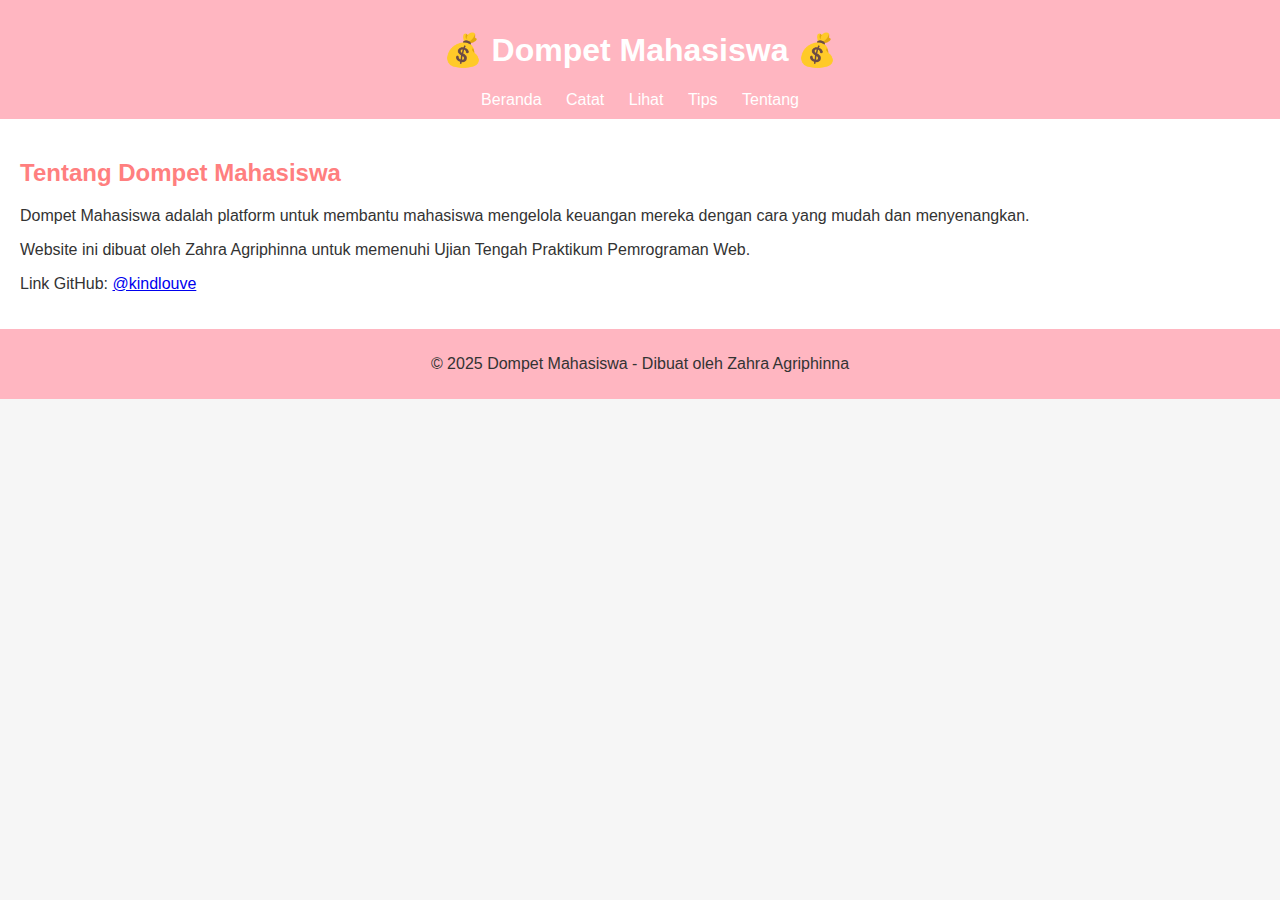
<file: utpweb/tentang.html>
<!DOCTYPE html>
<html lang="id">
<head>
  <meta charset="UTF-8" />
  <meta name="viewport" content="width=device-width, initial-scale=1.0" />
  <title>Tentang - Dompet Mahasiswa</title>
  <link rel="stylesheet" href="style.css" />
</head>
<body>
  <header>
    <h1>💰 Dompet Mahasiswa 💰</h1>
    <nav>
      <a href="index.html">Beranda</a>
      <a href="catat.html">Catat</a>
      <a href="lihat.html">Lihat</a>
      <a href="tips.html">Tips</a>
      <a href="tentang.html">Tentang</a>
    </nav>
  </header>

  <main>
    <h2>Tentang Dompet Mahasiswa</h2>
    <p>Dompet Mahasiswa adalah platform untuk membantu mahasiswa mengelola keuangan mereka dengan cara yang mudah dan menyenangkan.</p>
    <p>Website ini dibuat oleh Zahra Agriphinna untuk memenuhi Ujian Tengah Praktikum Pemrograman Web.</p>
    <p>Link GitHub: <a href="https://github.com/kindlouve">@kindlouve</a></p>
  </main>

  <footer>
    <p>&copy; 2025 Dompet Mahasiswa - Dibuat oleh Zahra Agriphinna</p>
  </footer>
</body>
</html>
</file>
<file: style.css>
body {
    font-family: Arial, sans-serif;
    background-color: #f6f6f6;
    color: #333;
    margin: 0;
    padding: 0;
  }
  
  header {
    background-color: #ffb6c1;
    padding: 10px;
    text-align: center;
  }
  
  h1 {
    color: #fff;
  }
  
  nav a {
    margin: 0 10px;
    color: #fff;
    text-decoration: none;
  }
  
  nav a:hover {
    text-decoration: underline;
  }
  
  main {
    padding: 20px;
    background-color: #fff;
  }
  
  h2 {
    color: #ff7f7f;
  }
  
  button {
    background-color: #ff7f7f;
    color: white;
    border: none;
    padding: 10px;
    cursor: pointer;
  }
  
  button:hover {
    background-color: #ff4c4c;
  }
  
  footer {
    background-color: #ffb6c1;
    text-align: center;
    padding: 10px;
  }
  
  table {
    width: 100%;
    border-collapse: collapse;
    margin-top: 20px;
  }
  
  table th, table td {
    padding: 10px;
    border: 1px solid #ddd;
    text-align: left;
  }
  
  form label {
    display: block;
    margin: 10px 0 5px;
  }
  
  form input, form select, form textarea {
    width: 100%;
    padding: 10px;
    margin-bottom: 10px;
    border: 1px solid #ddd;
  }
  
  textarea {
    resize: vertical;
  }
</file>
<file: utp/style.css>
body {
    font-family: Arial, sans-serif;
    background-color: #f6f6f6;
    color: #333;
    margin: 0;
    padding: 0;
  }
  
  header {
    background-color: #ffb6c1;
    padding: 10px;
    text-align: center;
  }
  
  h1 {
    color: #fff;
  }
  
  nav a {
    margin: 0 10px;
    color: #fff;
    text-decoration: none;
  }
  
  nav a:hover {
    text-decoration: underline;
  }
  
  main {
    padding: 20px;
    background-color: #fff;
  }
  
  h2 {
    color: #ff7f7f;
  }
  
  button {
    background-color: #ff7f7f;
    color: white;
    border: none;
    padding: 10px;
    cursor: pointer;
  }
  
  button:hover {
    background-color: #ff4c4c;
  }
  
  footer {
    background-color: #ffb6c1;
    text-align: center;
    padding: 10px;
  }
  
  table {
    width: 100%;
    border-collapse: collapse;
    margin-top: 20px;
  }
  
  table th, table td {
    padding: 10px;
    border: 1px solid #ddd;
    text-align: left;
  }
  
  form label {
    display: block;
    margin: 10px 0 5px;
  }
  
  form input, form select, form textarea {
    width: 100%;
    padding: 10px;
    margin-bottom: 10px;
    border: 1px solid #ddd;
  }
  
  textarea {
    resize: vertical;
  }
</file>
<file: utpweb/style.css>
body {
    font-family: Arial, sans-serif;
    background-color: #f6f6f6;
    color: #333;
    margin: 0;
    padding: 0;
  }
  
  header {
    background-color: #ffb6c1;
    padding: 10px;
    text-align: center;
  }
  
  h1 {
    color: #fff;
  }
  
  nav a {
    margin: 0 10px;
    color: #fff;
    text-decoration: none;
  }
  
  nav a:hover {
    text-decoration: underline;
  }
  
  main {
    padding: 20px;
    background-color: #fff;
  }
  
  h2 {
    color: #ff7f7f;
  }
  
  button {
    background-color: #ff7f7f;
    color: white;
    border: none;
    padding: 10px;
    cursor: pointer;
  }
  
  button:hover {
    background-color: #ff4c4c;
  }
  
  footer {
    background-color: #ffb6c1;
    text-align: center;
    padding: 10px;
  }
  
  table {
    width: 100%;
    border-collapse: collapse;
    margin-top: 20px;
  }
  
  table th, table td {
    padding: 10px;
    border: 1px solid #ddd;
    text-align: left;
  }
  
  form label {
    display: block;
    margin: 10px 0 5px;
  }
  
  form input, form select, form textarea {
    width: 100%;
    padding: 10px;
    margin-bottom: 10px;
    border: 1px solid #ddd;
  }
  
  textarea {
    resize: vertical;
  }
</file>
